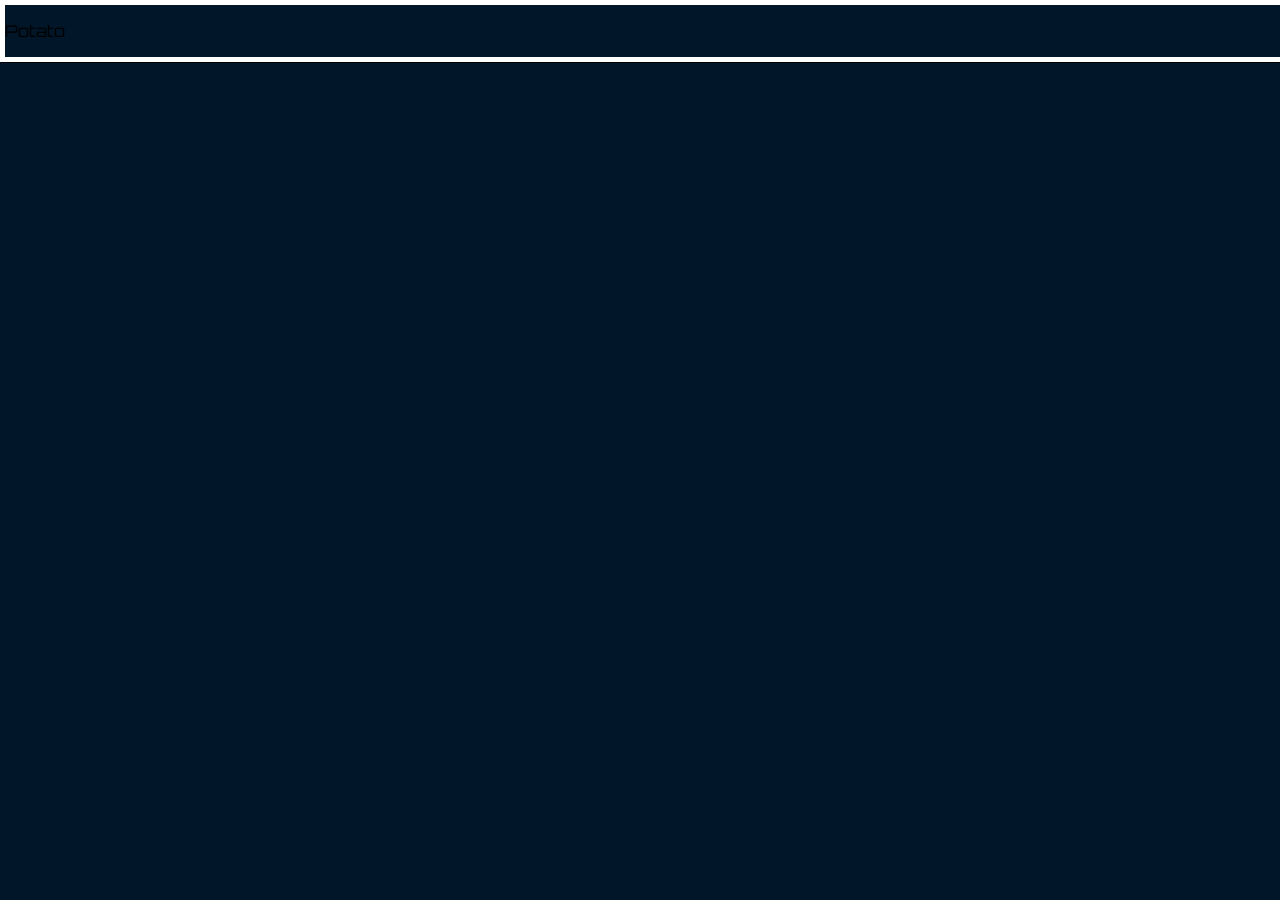
<file: links.html>
<!DOCTYPE HTML>
<html lang="eng">
    <head>
        <title>Links</title>
        <meta charset="utf-8"/>
        <meta name="viewport" content="width=device-width, initial-scale=1"/>
        <link rel="stylesheet" href="style.css"/>
        <link rel="icon" href="images/style-bull.png"/>

    </head>
    <body>
        <p>
            Potato
        </p>
    </body>
</html>
</file>
<file: style.css>
@import url("https://fonts.googleapis.com/css2?family=Comic+Neue:wght@300&family=Montserrat:wght@300&family=Orbitron&display=swap");
html{
    font-family:"Orbitron", sans-serif;
    background: green 2px solid line;
    
}
body{
    background: rgba(1,22,41,255);
    overflow-x: hidden;
    margin: 0;
    padding: 0;
    border-left: 5px solid white;
    border-top: 5px solid white;
    border-bottom: 5px solid white;
    box-shadow: 0 0 0 1px black;
}

.loadingScreen{
    width: 100vw;
    height: 100vh;
    opacity:1;
    transform: translateX(0px);
    transition:
        opacity 2s ease-out .5s, 
        transform 3s ease-in-out;
    position: absolute;
    z-index: 2;

}
.loadingScreenLeft{
    width: 50vw;
    height: 100vh;
    opacity:1;
    /*transform: translateX(0px);*/
    transition:
        opacity 2s ease-out 1.5s, 
        transform 3s ease-in-out 1s;
    /*position: absolute;*/
    z-index: 3;

}
.title{
    font-weight: bold; 
    font-size: 60px; 
    color: rgba(228,6,27,255);
    padding-top: 30px;
    text-align: center;
}
.imageHolder{
    display:flex; 
    flex-direction: row; 
    overflow: hidden;
    z-index: 3;
    position: fixed;
}
.loadingScreenRight{
    width: 50vw;
    height: 100vh;
    opacity:1;
    /*transform: translateX(0px);*/
    transition:
        opacity 2s ease-out 1.5s, 
        transform 3s ease-in-out 1s;
    /*position: absolute;*/
    z-index: 3;

}

.loadingScreen.loaded{
    opacity:0;
    transform: translateX(1000px);
}
.loadingScreenLeft.loadedLeft{
    opacity:0;
    transform: translateX(-500px);
}
.loadingScreenRight.loadedRight{
    opacity:0;
    transform: translateX(500px);
}

.content{
    text-align: center;
    color: orange;
    font-size: 40;
    z-index: 1;
    
}
.taskbar{
    display: flex;
    flex-direction:row;
    gap:5%;
    padding-top:2%;
    padding-bottom: 2%;
    justify-content: center;
    border: white 2px solid;
    position: relative;
    z-index: 2;
    background-color: rgba(1,22,41,255);
    
}
button{
    font-family:"Orbitron", sans-serif;
    color: rgba(228,6,27,255);
    background: rgba(1,22,41,255);
    height: 7vh;
    width: 15vw;
    font-size: 25px;
}
.bigBoi{
    display: flex;
    flex-direction:column ;
}
.imgur{
    height:15%;
    width: 50%;
    overflow: hidden;
    justify-content: center;
    align-items: center;
}
.center{
    display: flex;
    justify-content: center;
    align-items: center;
    
}
::-webkit-scrollbar{
    width: 0.75vw;
    background-color: rgba(1,22,41,255);
}
::-webkit-scrollbar-thumb{
    border-radius: 20px;
    background-color: white;
}
.carousel-container {
    display: flex;
    overflow: hidden;
    width: 70%;
    align-items: center;
    justify-content: center;
}

.carousel-slide {
    flex: 0 0 auto;
}

.carousel-slide img {
    width: 400px;
    height: 600px;
    scale: 1;
}
.carousel{
    display:flex;
    flex-direction: row;
    align-items: center;
    justify-content: center;
}
.question{
    color: blue;
    font-size: 50px;
    font-weight: bold;
    
}
.answer{
    padding: 2%;
    font-size: 50px;
    color: red;
    border: 1px white solid;
    border-radius: 15px;
    margin-top:3%;
}
footer{
    position: fixed;
    bottom:0;
}
a{
    height: 100px;
    width: 100px;
    border-radius: 5px;
    z-index: 2;
   
}
.github{
    padding-left: 1%;
    background-image: url("images/GitHub-logo.png");
    background-repeat: no-repeat;
    background-size: 100px;
    background-position: center;
}
.linkin{
    background-image: url("images/linkedIn.webp");
    background-size: contain;
    
}
footer{
    display: flex;
    flex-direction: row;
    background-color:transparent;
}
</file>
